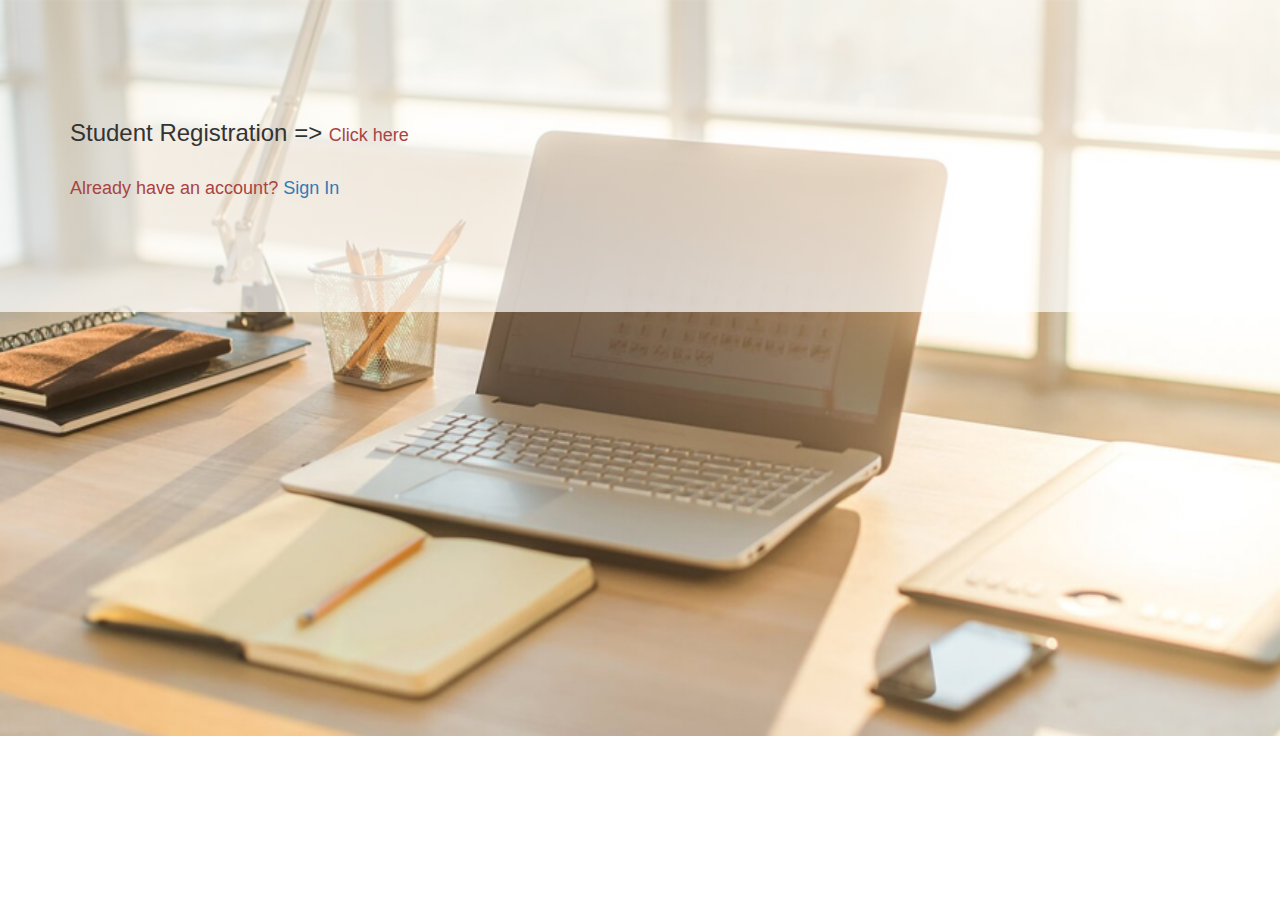
<file: index.html>
<!DOCTYPE html>
<html>
<head>
	<meta charset="utf-8">
	<meta http-equiv="X-UA-Compatible" content="IE=edge">
	<title>Student Registration</title>
	<link rel="stylesheet" href="https://maxcdn.bootstrapcdn.com/bootstrap/3.3.7/css/bootstrap.min.css">
	<link rel="stylesheet" type="text/css" href="style.css">
    
    <style>
        .registration {
            background: linear-gradient(rgba(255,255,255,.5), rgba(255,255,255,.7)), url("bgimage.jpg");
            background-size: cover;
            z-index: 1;
            background-repeat: no-repeat;
            margin-top :  100px;
            margin-bottom: 100px;
        }
    </style>
</head>
<body class="registration">
	<div class="container">
        <p class="h3">Student Registration =>
            <a href="addStudent.html" class="h4 text-danger">Click here</a>
        </p>
        <br>

        <p style="font-size: 18px;">
            <span class="text-danger">Already have an account?</span> 
            <a href="login.html">
                <span class="text-primary">Sign In</span>
            </a>
        </p>
	</div>

</body>
</html>
</file>
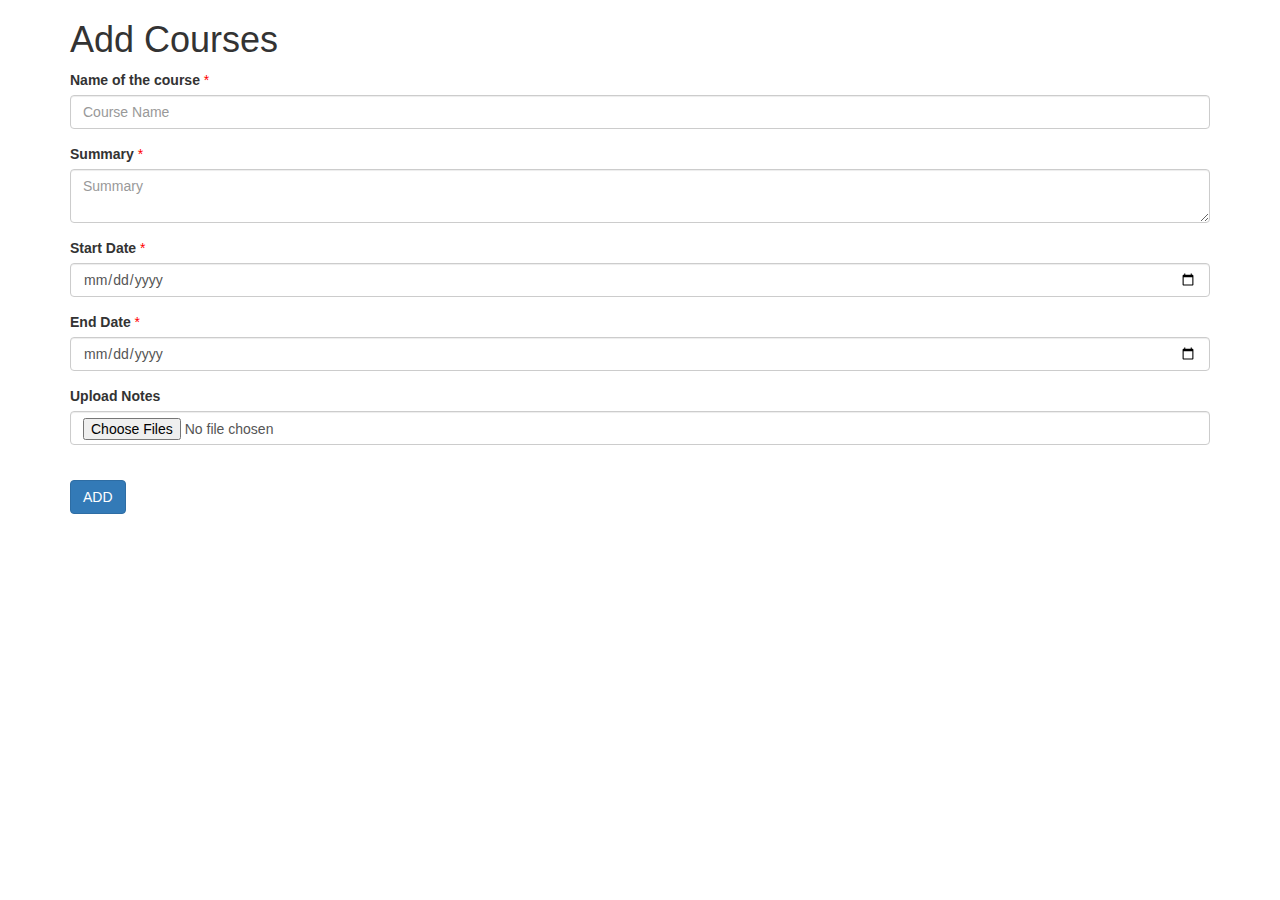
<file: add_course.html>
<!DOCTYPE html>
<html>
<head>
	<meta charset="utf-8">
	<meta http-equiv="X-UA-Compatible" content="IE=edge">
	<title>Add course</title>
	<link rel="stylesheet" href="https://maxcdn.bootstrapcdn.com/bootstrap/3.3.7/css/bootstrap.min.css">
	<link rel="stylesheet" type="text/css" href="style.css">
</head>
<body>
	<div class="container">
		<h1>Add Courses</h1>
		<form method="post" action="add_coursefile.php" name="course_form" id="course_add_form" enctype="multipart/form-data">
			<div class="form-group">
				<label for="course_name">Name of the course
				</label>
				<span class="required">*</span>
				<span class="error_message" id="course_name_error"></span>
				<input type="text" name="name" id="name" placeholder="Course Name" class="form-control">
			</div>

			<div class="form-group">
				<label for="summary">
					Summary
				</label>
				<span class="required">*</span>
				<span class="error_message" id="summary_error"></span>
				<textarea name="summary" id="summary" placeholder="Summary" class="form-control"></textarea>
			</div>

			<div class="form-group">
				<label for="start_date">
					Start Date
				</label>
				<span class="required">*</span>
				<span class="error_message" id="start_date_error"></span>
				<input type="date" name="start_date" id="start_date" placeholder="Start date" class="form-control">
			</div>

			<div class="form-group">
				<label for="end_date">
					End Date
				</label>
				<span class="required">*</span>
				<span class="error_message" id="end_date_error"></span>
				<input type="date" name="end_date" id="end_date" placeholder="End date" class="form-control">
			</div>
			<div class="form-group">
				<label for="notes">Upload Notes</label>
				<input type="file" name="notes" id="notes" class="form-control" multiple>
			</div>
			<br>
			<input type="submit" name="add" value="ADD" id="add" class="btn btn-primary">

		</form>
	</div>
	<!-- <script type="text/javascript" 
            src="https://ajax.googleapis.com/ajax/libs/jquery/1.11.2/jquery.min.js">
    </script>
	<script type="text/javascript">
		$(document).ready(function() {
			$('#add').click(function() {
				var name = $('#name').val();
				var summary = $('#summary').val();
				var start_date = $('#start_date').val();
				var end_date = $('#end_date').val();
				var file = $('#notes').val();

				if($.trim(name) == '') {
					$('#course_name_error').fadeIn().html("Please Enter the Course name");
					setTimeout(function() {
						$('#course_name_error').fadeOut();
					}, 3000);
					$('#name').focus();
					return false;
				}

				if($.trim(summary) == '') {
					$('#summary_error').fadeIn().html("Please enter the course summary");
					setTimeout(function() {
						$('#summary_error').fadeOut();
					}, 3000);
					$('#summary').focus();
					return false;
				}

				if($.trim(start_date) == '') {
					$('#start_date_error').fadeIn().html("Please enter the Start date");
					setTimeout(function() {
						$('#start_date_error').fadeOut();
					}, 3000);
					$('#start_date').focus();
					return false;
				}

				if($.trim(end_date) == '') {
					$('#end_date_error').fadeIn().html("Please enter the End date");
					setTimeout(function() {
						$('#end_date_error').fadeOut();
					}, 3000);
					$('#end_date').focus();
					return false;
				}

				/*var data = $('form').serialize();*/

				/*$('#add').attr('disabled', 'disabled');
				$.ajax({
					url : 'add_coursefile.php',
					type : "POST",
					data : {
						name : name,
						summary : summary,
						start_date : start_date,
						end_date : end_date
						notes : notes
					} $('#course_add_form').serialize(),
					success : function(data) {
						alert(data);
						document.location.href = "add_course.php";
					}
				});*/
			});
		});
	</script> -->
</body>
</html>
</file>
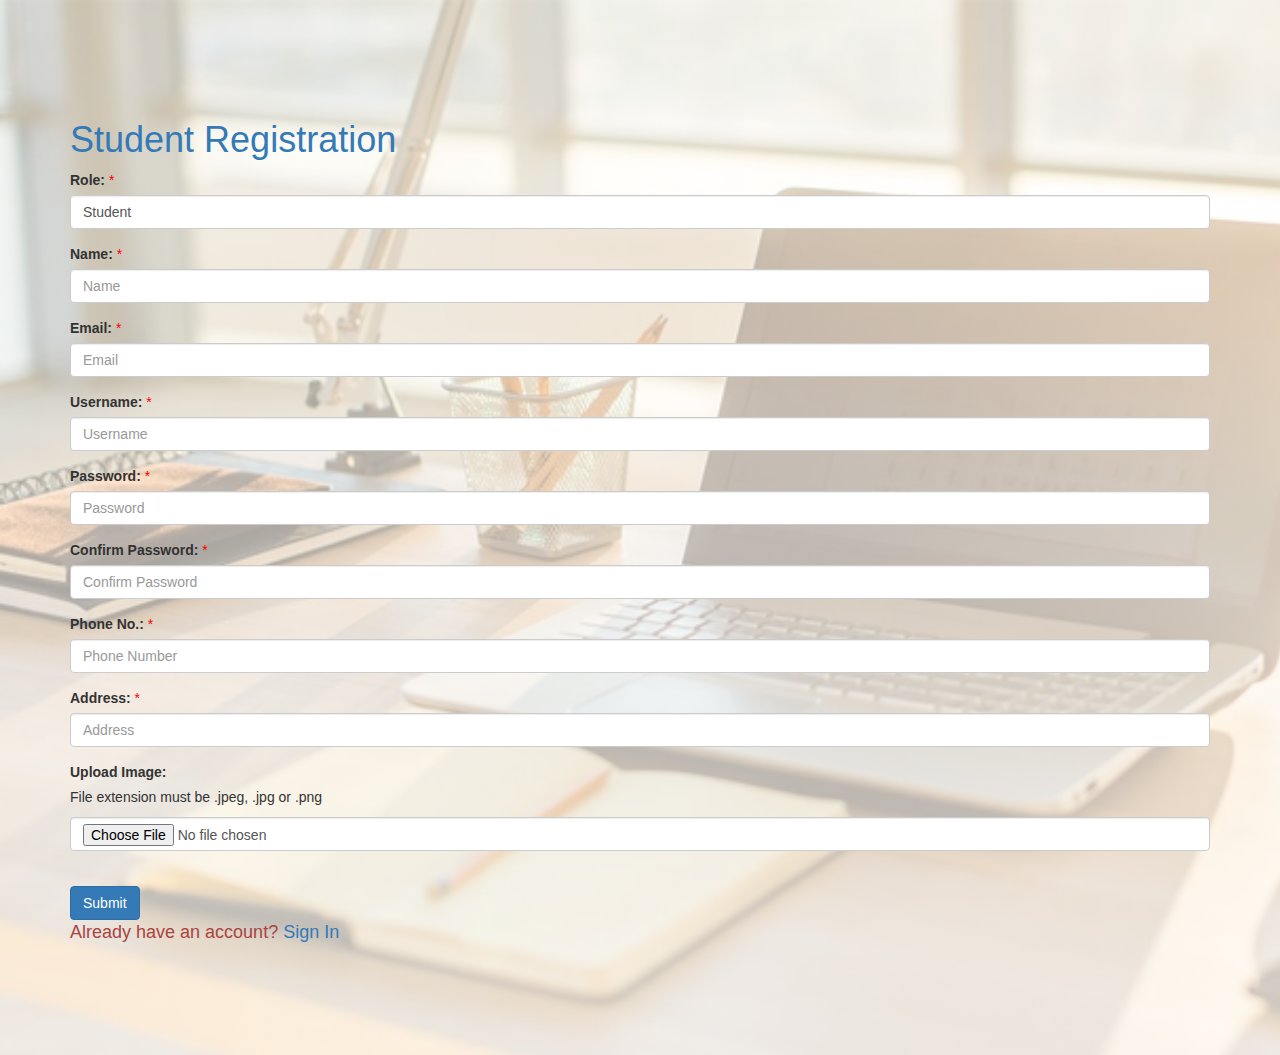
<file: addStudent.html>
<!DOCTYPE html>
<html>
<head>
    <meta charset="utf-8">
    <meta http-equiv="X-UA-Compatible" content="IE=edge">
    <title>Student Registration</title>
    <link rel="stylesheet" href="https://maxcdn.bootstrapcdn.com/bootstrap/3.3.7/css/bootstrap.min.css">
    <link rel="stylesheet" type="text/css" href="style.css">
    
    <style>
        .registration {
            background: linear-gradient(rgba(255,255,255,.5), rgba(255,255,255,.7)), url("bgimage.jpg");
            background-size: cover;
            z-index: 1;
            background-repeat: no-repeat;
            margin-top :  100px;
            margin-bottom: 100px;
        }
    </style>
</head>
<body class="registration">
    <div class="container">
        <h1 class="text-primary">Student Registration</h1>
        <form method="post" name="student_signup" action="" enctype="multipart/form-data" id="registration_form">
            <div class="form-group"> <!-- address -->
                <label for="role">Role:</label>
                <span class="required">*</span>
                <span class="error_message" id="role_error"></span> <!-- to show the error -->
                <input type="text" name="role" id="role" class="form-control" value="Student" required>
            </div>
            <div class="form-group"> <!-- name -->
                <label for="name">Name:</label>
                <span class="required">*</span>
                <span class="error_message" id="name_error"></span> <!-- to show the error -->
                <input type="text" name="name" id="name" class="form-control" placeholder="Name" required>
            </div>
            <div class="form-group"> <!-- email -->
                <label for="email">Email:</label>
                <span class="required">*</span>
                <span class="error_message" id="email_error"></span> <!-- to show the error -->
                <input type="email" name="email" id="email" class="form-control" placeholder="Email" required>
            </div>
            <div class="form-group"> <!-- username -->
                <label for="Username">Username:</label>
                <span class="required">*</span>
                <span class="error_message" id="username_error"></span> <!-- to show the error -->
                <input type="text" name="username" id="username" class="form-control" placeholder="Username" required>
            </div>
            <div class="form-group"> <!-- password -->
                <label for="password">Password:</label>
                <span class="required">*</span>
                <span class="error_message" id="password_error"></span> <!-- to show the error -->
                <input type="password" name="password" id="password" class="form-control" placeholder="Password" required>
            </div>
            <div class="form-group"> <!-- confirm password -->
                <label for="confirm_password">Confirm Password:</label>
                <span class="required">*</span>
                <span class="error_message" id="confirm_password_error"></span> <!-- to show the error -->
                <input type="password" name="confirm_password" id="confirm_password" class="form-control" placeholder="Confirm Password" required>
            </div>
            <div class="form-group"> <!-- phone number -->
                <label for="phone_no">Phone No.:</label>
                <span class="required">*</span>
                <span class="error_message" id="phone_error"></span> <!-- to show the error -->
                <input type="text" name="phone_no" id="phone_no" class="form-control" placeholder="Phone Number" required>
            </div>
            <div class="form-group"> <!-- address -->
                <label for="address">Address:</label>
                <span class="required">*</span>
                <span class="error_message" id="address_error"></span> <!-- to show the error -->
                <input type="text" name="address" id="address" class="form-control" placeholder="Address" required>
            </div>
            <div class="form-group"> <!-- image -->
                <label for="image">Upload Image:</label> 
                <p>File extension must be .jpeg, .jpg or .png</p>
                <input type="file" name="image" id="image" class="form-control">
                <br>
            </div>
            <!-- button to submit the form -->
            <input type="submit" name="submit" class="btn btn-primary mb-3" value="Submit" id="submit">
        </form> 
        <div id="msg"></div>
        <div id="err"></div>
        <p style="font-size: 18px;">
            <span class="text-danger">Already have an account?</span> 
            <a href="login.html">
                <span class="text-primary">Sign In</span>
            </a>
        </p>
    </div>

    <script type="text/javascript" 
            src="https://ajax.googleapis.com/ajax/libs/jquery/1.11.2/jquery.min.js">
    </script>
    <script type="text/javascript">
        $(document).ready(function() {
            $('#registration_form').submit(function(e) {
                e.preventDefault();
                // taking the value of input fields using val()  
                var role = $('#role').val();
                var name = $('#name').val();
                var email = $('#email').val();
                var username = $('#username').val();
                var password = $('#password').val();
                var confirm_password = $('#confirm_password').val();
                var phone_no = $('#phone_no').val();
                var address = $('#address').val();
                
                console.log(role);
                console.log(name);
                // pattern/rules of writing name, email, phone_no,etc.  
                var name_pattern = /^[A-Za-z ]{0,70}$/i;
                var username_pattern = /^\S*$/;
                var email_pattern = /^(([^<>()[\]\.,;:\s@\"]+(\.[^<>()[\]\.,;:\s@\"]+)*)|(\".+\"))@(([^<>()[\]\.,;:\s@\"]+\.)+[^<>()[\]\.,;:\s@\"]{2,})$/i;
                var phone_pattern = /^[0-9]{10,13}$/i;

                //name
                if(!name_pattern.test(name)) {
                    $('#name_error').fadeIn().html('Please enter valid name');
                    setTimeout(function() {
                        $('#name_error').fadeOut();
                    }, 3000);
                    $('#name').focus();
                    return false;
                }

                //email
                if(!email_pattern.test(email)) {
                    $('#email_error').fadeIn().html('Please enter valid email');
                    setTimeout(function() {
                        $('#email_error').fadeOut();
                    }, 3000);
                    $('#email').focus();
                    return false;
                }

                //username
                if(!username_pattern.test(username)) {
                    $('#username_error').fadeIn().html('Please enter valid username with no space');
                    setTimeout(function() {
                        $('#username_error').fadeOut();
                    }, 3000);
                    $('#username').focus();
                    return false;
                }

                //phone number
                if(!phone_pattern.test(phone_no)) {
                    $('#phone_error').fadeIn().html('Please enter valid phone number');
                    setTimeout(function() {
                        $('#phone_error').fadeOut();
                    }, 3000);
                    $('#phone_no').focus();
                    return false;
                }

                if(password === confirm_password) {
                    //disable the button after clicking
                    /*$('#submit').attr('disabled', 'disabled');*/
                    var formdata = new FormData(this);
                    console.log(formdata);
                    $.ajax({
                        url : 'addStudent.php',
                        type : "POST",
                        data : formdata,
                        contentType : false,
                        cache : false,
                        processData : false,
                        beforeSend : function() {
                            $("#err").fadeOut();
                        },
                        success : function(response) {
                            //console.log(response);
                            /*alert(response);*/ //show the message
                            
                            if(response == 1) {
                                document.location.href = 'login.html';
                            } else {
                                // document.location.href = 'prachiaddstudent.html';
                                $("#msg").html("<div class='alert alert-success'>"+response+"</div>");
                            }

                        },
                        error : function(e) {
                            $("#err").html(e).fadeIn();
                        }
                    });
                } else {
                    alert('Password does not match');
                }
            });
        });
    </script>

</body>
</html>
</file>
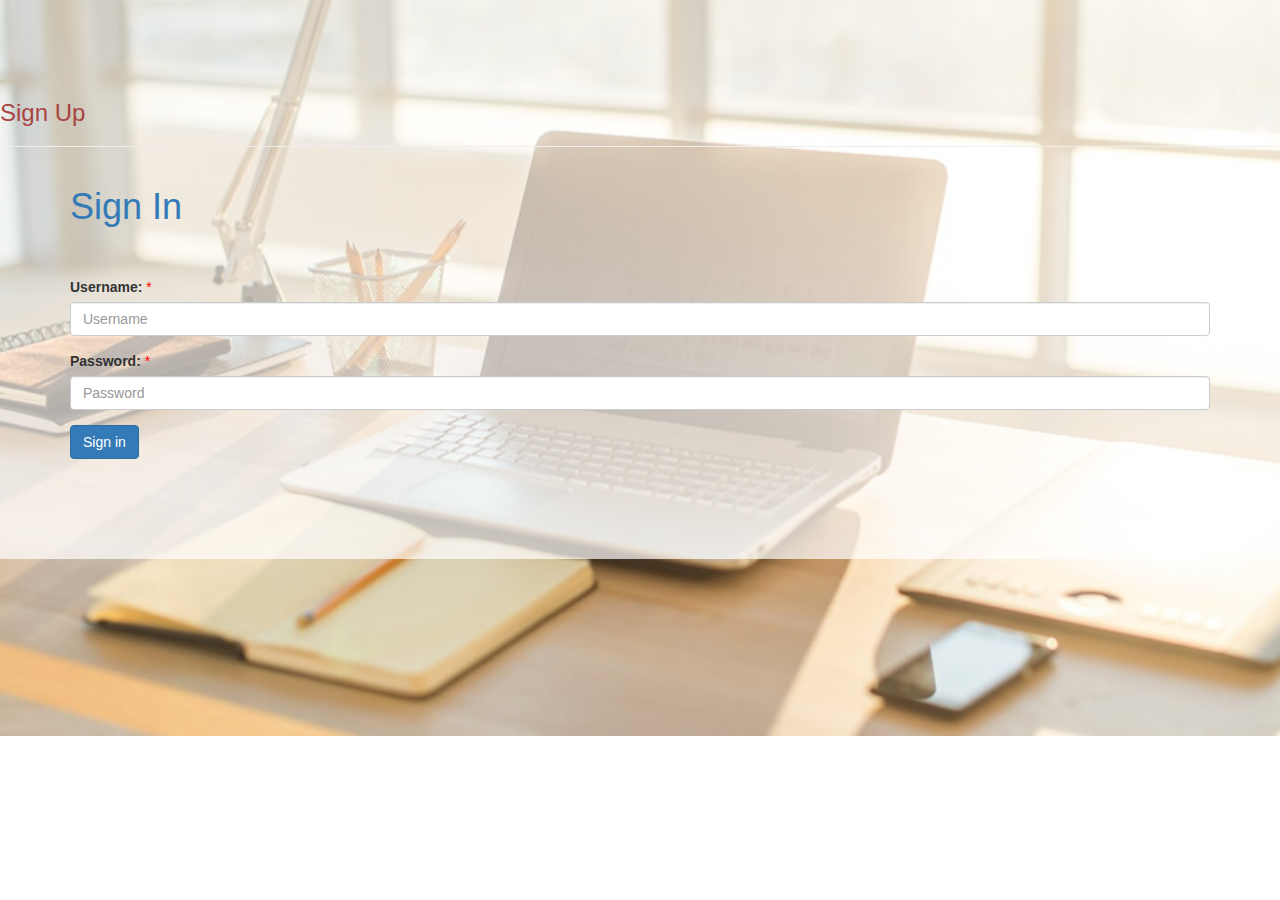
<file: login.html>
<!DOCTYPE html>
<html>
<head>
	<meta charset="utf-8">
	<meta http-equiv="X-UA-Compatible" content="IE=edge">
	<title>Login</title>
	<link rel="stylesheet" href="https://maxcdn.bootstrapcdn.com/bootstrap/3.3.7/css/bootstrap.min.css">
	<link rel="stylesheet" type="text/css" href="style.css">
	<style>
        .login {
            background: linear-gradient(rgba(255,255,255,.5), rgba(255,255,255,.7)) , url("bgimage.jpg") ;
            background-size: cover;
            z-index: 1;
            background-repeat: no-repeat;
            margin-top :  100px;
            margin-bottom: 100px;
        }
    </style>
</head>
<body class="login">
	<a href="addStudent.html" id="sign_up_link"> <h3 class="text-danger">Sign Up</h3></a>
	<hr>
	<!-- student sign in -->
	<div class="container" id = "login_form_div">
		<p></p>
		<h1 class="text-primary">Sign In</h1>
		<br><br>
		<div id="msg"></div>
		<form method="post" name="signin" id="student_login_form">
			<div class="form-group">
				<label for="username">Username:</label>
				<span class="required">*</span>
				<span class="error_message" id="username_error"></span>
				<input type="text" name="username" id="username" class="form-control" placeholder="Username" required>
			</div>
			<div class="form-group">
				<label for="password">Password:</label>
				<span class="required">*</span>
				<span class="error_message" id="password_error"></span>
				<input type="password" name="password" id="password" class="form-control" placeholder="Password" required>
			</div>
			<input type="button" name="signin" class="btn btn-primary mb-5" value="Sign in" id="signin">
		</form>
	</div>

	<script type="text/javascript" 
            src="https://ajax.googleapis.com/ajax/libs/jquery/1.11.2/jquery.min.js"></script>
	<script>
		$(document).ready(function() {
			//student Sign in
			$('#signin').click(function() {
				var username = $('#username').val();
				var password = $('#password').val();
				
				$.ajax({
					url : 'login.php',
					type : 'POST',
					data : {
						username : username,
						password : password
					},
					cache : false,
					success : function(data) {
						if(data == 'student login successfully') {
							//redirect to profile page
							document.location.href = "profile.php";
							/*$('#login_form_div').hide();
							$('#sign_up_link').hide();
							$('#student_login_form').load('profile.php')*/;
						} else if(data == 'teacher login successfully') {
							//redirect to profile page
							document.location.href = "teacher_profile.php";
							/*$('#login_form_div').hide();
							$('#sign_up_link').hide();
							$('#student_login_form').load('profile.php')*/;
						} else {
							$("#msg").html("<div class='alert alert-danger'>" + "Username or Password is incorrect. Please Do Sign Up!" + "</div>");
						}
					}
				});
			});
		});
	</script>
</body>
</html>
</file>
<file: style.css>
.required {
	color :  red;
}
.error_message {
	color : #FF0000;
	display: none;
}
.courses {
	border :  2px solid blue;
}
.course_title {
	font-size: 30px;
	font-weight: bold;
}
/* .course_id {
	display: none;
} */
.heading {
	margin-left: 5px;
}
/* #summary {
	display: none;
} */

.registration {
	background: linear-gradient(rgba(255,255,255,.5), rgba(255,255,255,.5)), url("backg1.jpg");
	background-size: cover;
	z-index: 1;
	background-repeat: no-repeat;
}
</file>
